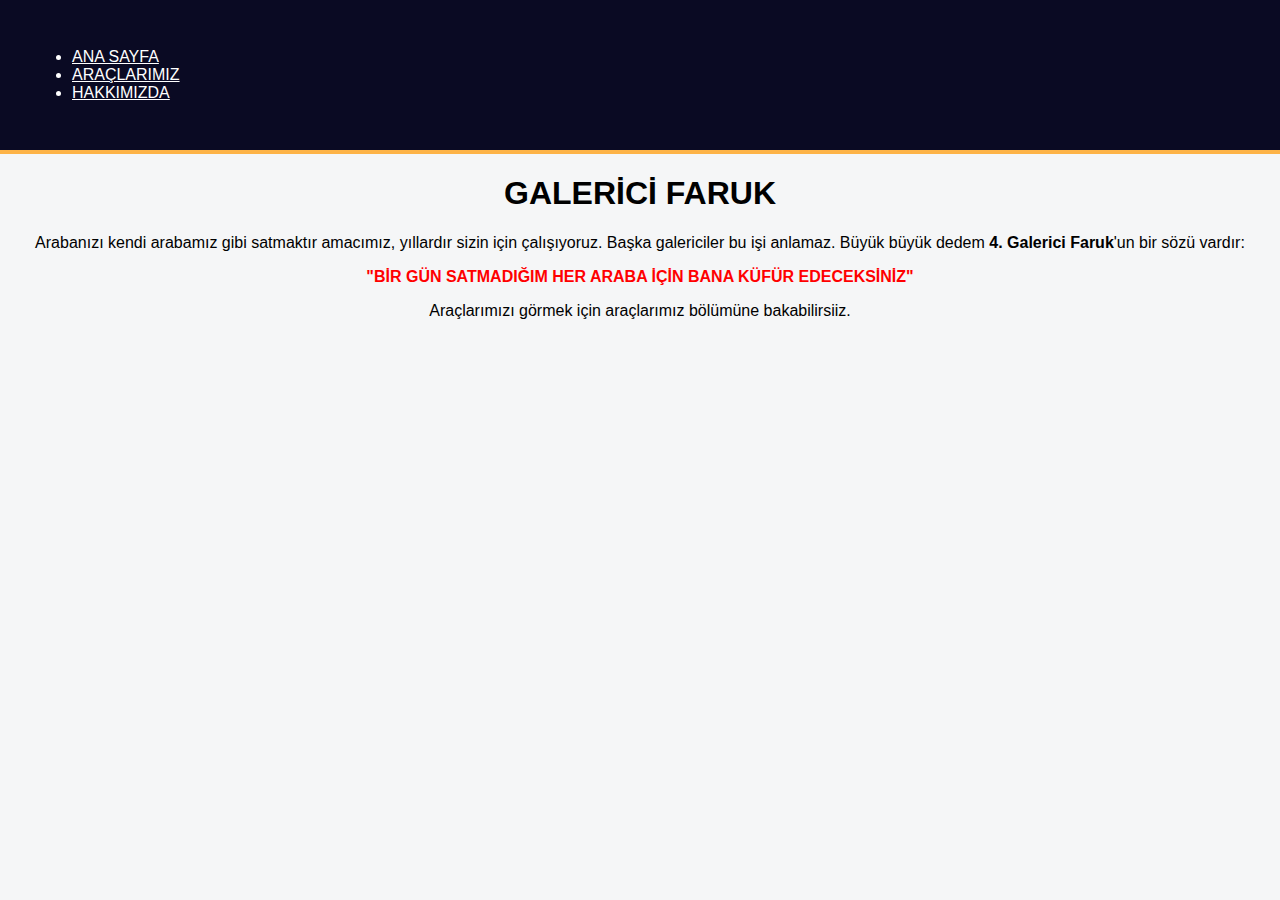
<file: index.html>
<!DOCTYPE html>
<html lang="en">

<head>
    <meta charset="UTF-8">
    <meta name="viewport" content="width=device-width, initial-scale=1.0">
    <title>Document</title>
    <link rel="stylesheet" href="style.css">
</head>

<body>
    <!-- Navbar - Start -->
    <header class="header">
        <nav>
            <ul>
                <li>
                    <a href="index.html">Ana Sayfa</a>
                </li>
                <li>
                    <a href="index2.html">Araçlarımız</a>
                </li>
                <li>
                    <a href="index3.html">Hakkımızda</a>
                </li>
            </ul>
        </nav>
    </header>
    <!-- Navbar - End -->
    <h1>GALERİCİ FARUK</h1>
    <P>Arabanızı kendi arabamız gibi satmaktır amacımız, yıllardır sizin için çalışıyoruz. Başka galericiler bu işi
        anlamaz. Büyük büyük dedem <b>4. Galerici Faruk</b>'un bir sözü vardır:</P>

    <p class="atasözü">"BİR GÜN SATMADIĞIM HER ARABA İÇİN BANA KÜFÜR EDECEKSİNİZ" </P>
    <p>Araçlarımızı görmek için araçlarımız bölümüne bakabilirsiiz.</p>
</body>

</html>
</file>
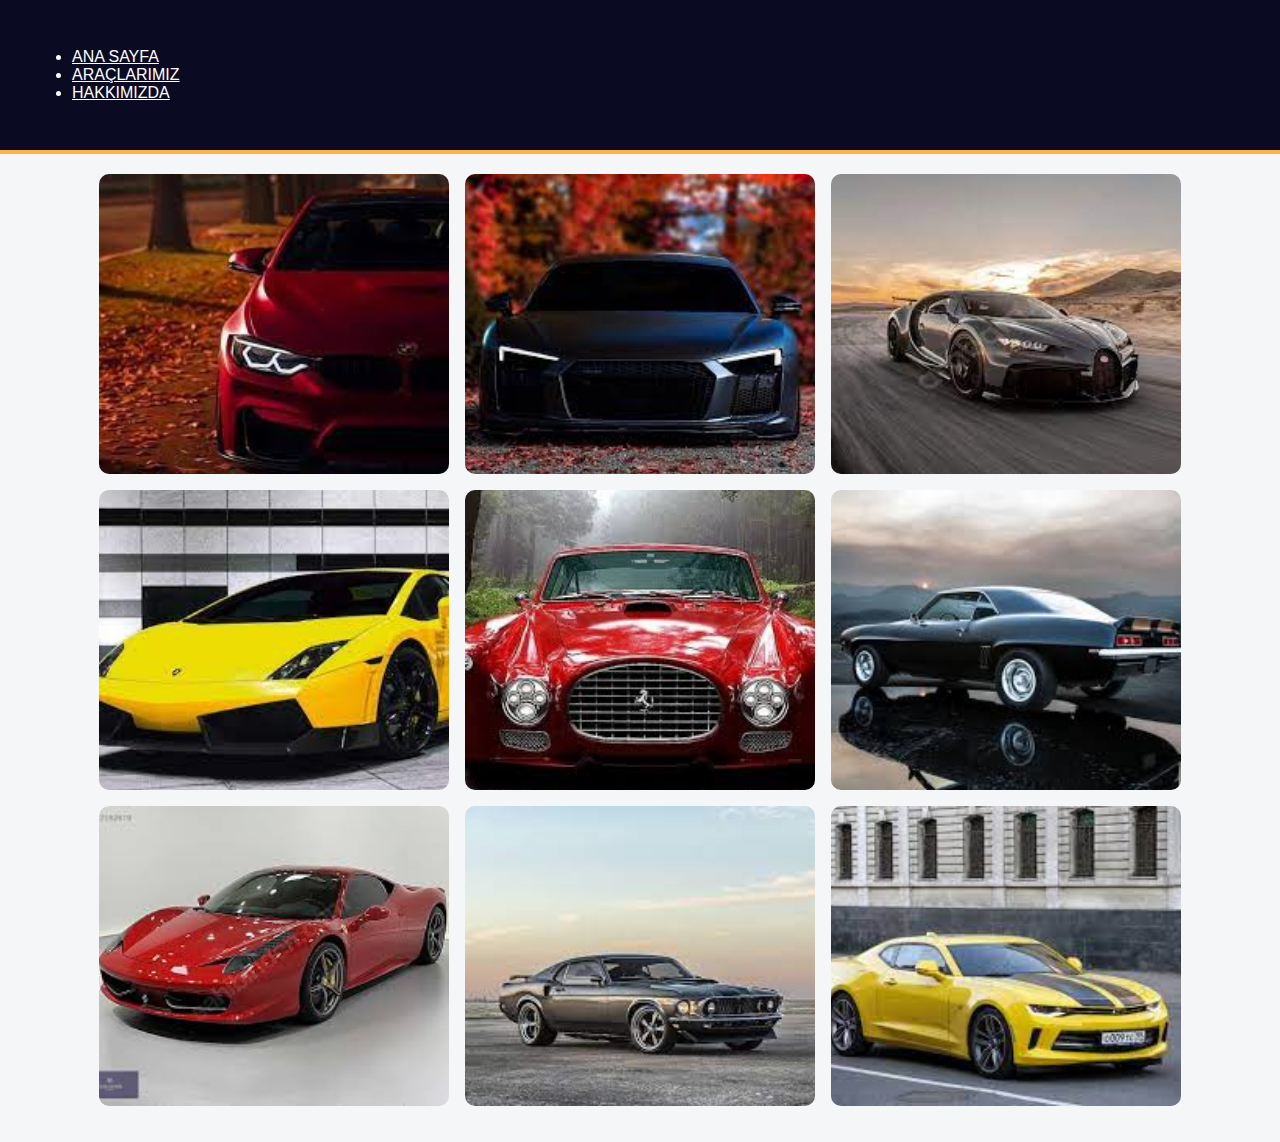
<file: index2.html>
<!DOCTYPE html>
<html lang="en">

<head>
    <meta charset="UTF-8">
    <meta name="viewport" content="width=device-width, initial-scale=1.0">
    <title>Document</title>
    <link rel="stylesheet" href="style.css">
</head>

<body>
    <!-- Navbar - Start -->
    <header class="header">
        <nav>
            <ul>
                <li>
                    <a href="index.html">Ana Sayfa</a>
                </li>
                <li>
                    <a href="index2.html">Araçlarımız</a>
                </li>
                <li>
                    <a href="index3.html">Hakkımızda</a>
                </li>
            </ul>
        </nav>
    </header>
    <!-- Navbar - End -->


    <div class="gallery">
        <img src="araba1.jpg">
        <img src="araba2.jpg">
        <img src="araba3.jpg">
        <img src="araba4.jpg">
        <img src="araba5.jpg">
        <img src="araba6.jpg">
        <img src="araba7.jpg">
        <img src="araba8.jpg">
        <img src="araba9.jpg">
    </div>


</body>

</html>
</file>
<file: style.css>
* {
    box-sizing: border-box;
}

body {
    margin: 0;
    font-family: sans-serif;
    background: #f5f6f7;
}

.header {
    /* text-align: center; */
    text-transform: uppercase;
    padding: 32px;
    background-color: #0a0a23;
    color: #fff;
    border-bottom: 4px solid #fdb347;
}

.gallery {
    display: flex;
    flex-direction: row;
    flex-wrap: wrap;
    justify-content: center;
    align-items: center;
    gap: 16px;
    max-width: 1400px;
    margin: 0 auto;
    padding: 20px 10px;
}

.gallery img {
    width: 100%;
    max-width: 350px;
    height: 300px;
    object-fit: cover;
    border-radius: 10px;
}

.gallery::after {
    content: "";
    width: 350px;
}

h1,
p {
    text-align: center;
}

.atasözü {
    color: red;
    font-weight: bold;
}

a {
    color: white;
}
</file>
